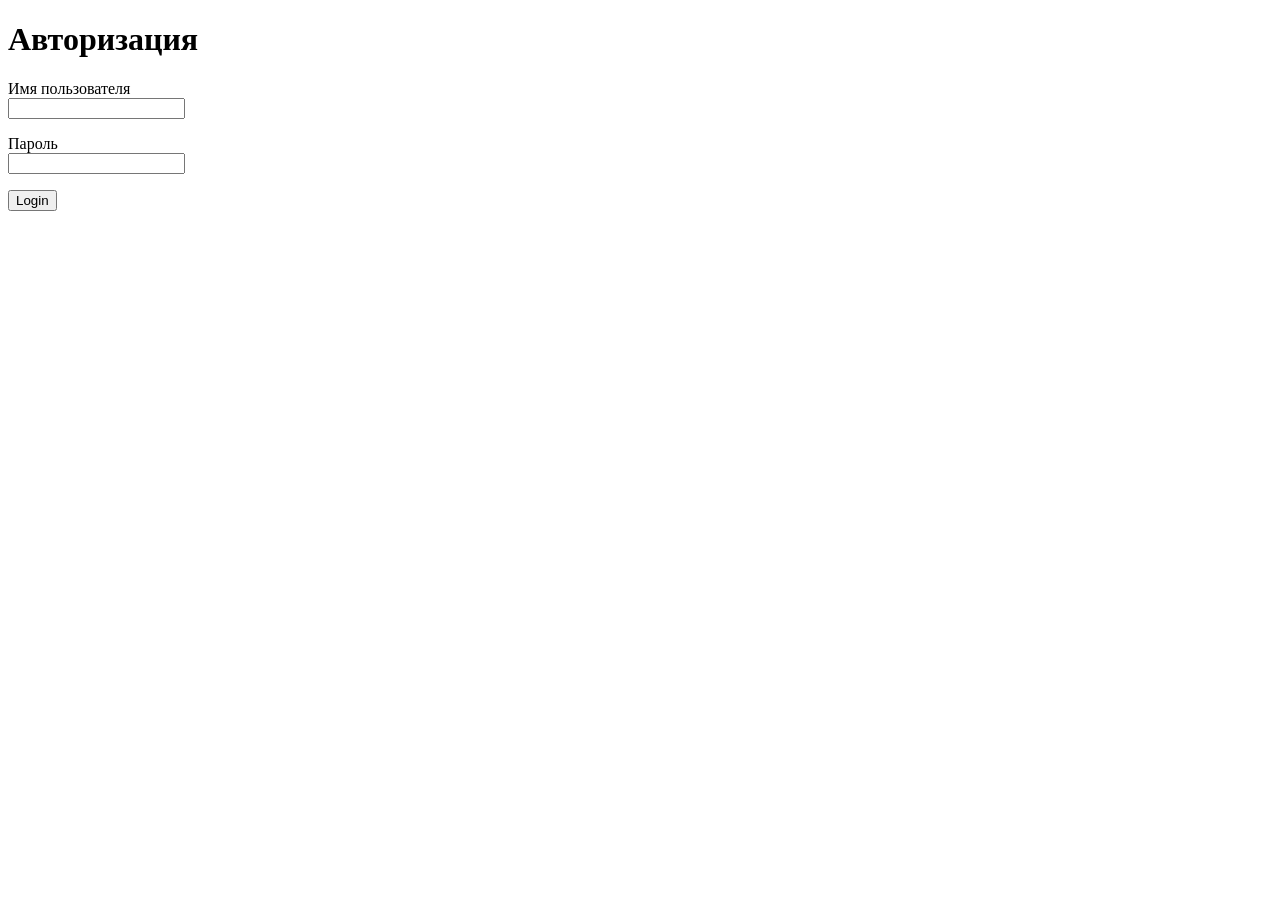
<file: project/src/main/resources/templates/login.html>
<!DOCTYPE html>

<html xmlns:th="http://www.thymeleaf.org" lang="ru">
<link rel="shortcut icon" th:href="@{/img/favicon.ico}" type="image/x-icon">

<head>
  <title>Авторизация</title>
  <meta http-equiv="content-type" content="text/html; charset=utf-8" />
  <meta name="keywords" content="" />
  <meta name="author" content="Will Rossiter" />
<link th:href="@{/css/reg.css}" media="screen" rel="stylesheet">
<link href= '//fonts.googleapis.com/css?family=Open+Sans:300italic,400italic,600italic,700italic,800italic,400,300,600,700,800' rel='stylesheet' type='text/css'>
</head> 
<body>

<div class="container mlogin">
    <div id="login">
        <h1>Авторизация</h1>
            <form th:action="@{/authenticateTheUser}" id="loginform" method="post"name="loginform">
            <p><label >Имя пользователя<br>
             <input class="input" id="username" name="username"size="20" type="text" value=""></label></p>
             <p><label >Пароль<br>
            <input class="input" id="password" name="password"size="20" type="password" value=""></label></p>
<!--	        <p class="submit"><input class="button" name="login" type="submit" value="Войти"></p>-->
                <button type="submit" class="button">Login</button>
<!--	<p class="regtext">Ещё не зарегистрированы? <a href= "register.php">Зарегистрироваться</a>!</p>-->
        </form>
    </div>
</div>
</body>
</html>
</file>
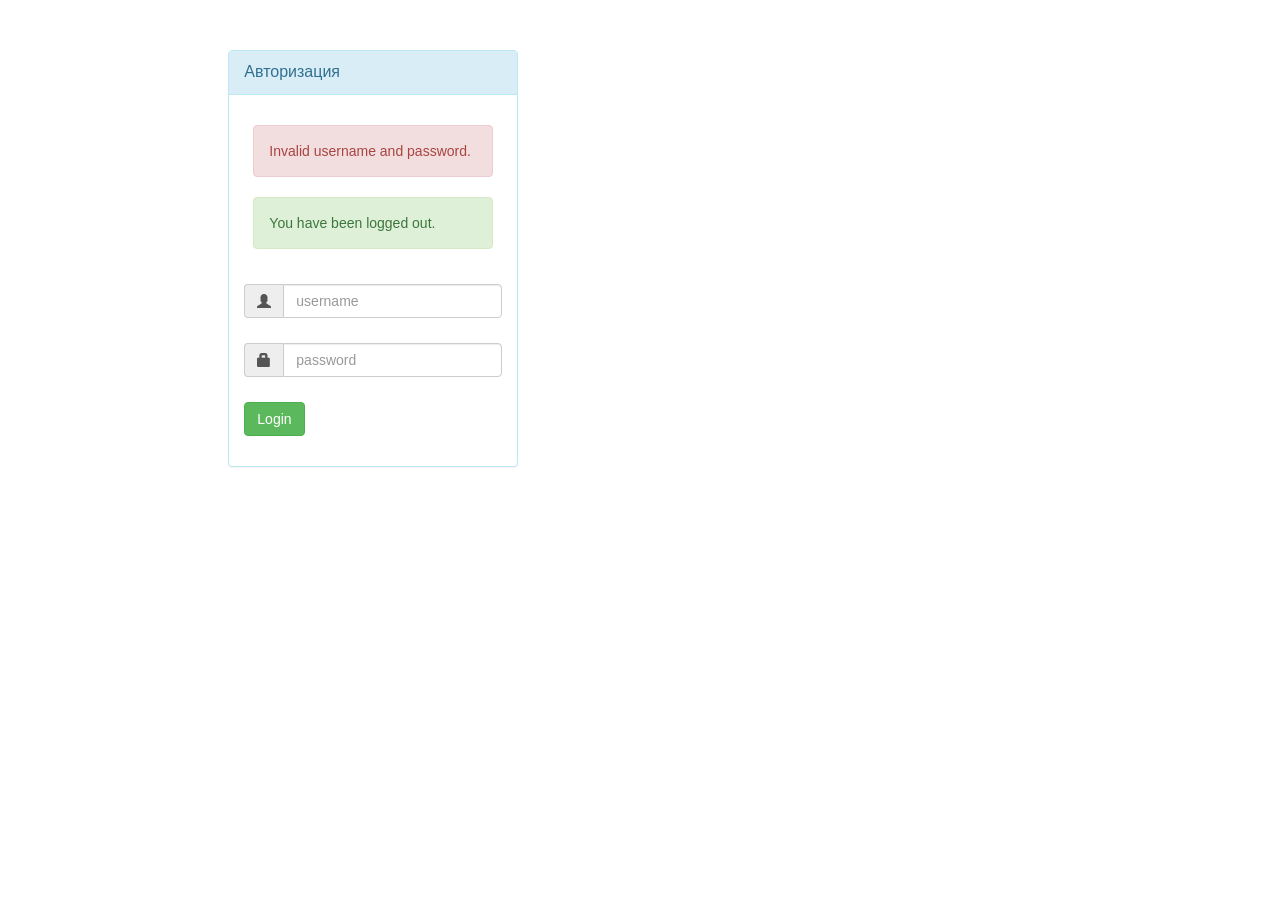
<file: project/src/main/resources/templates/login111.html>
<!DOCTYPE html>

<html xmlns:th="http://www.thymeleaf.org" lang="en">

<head>
    <title>Login Page</title>
    <meta charset="utf-8">
    <meta name="viewport" content="width=device-width, initial-scale=1, shrink-to-fit=no">
    <link rel="stylesheet" href="https://maxcdn.bootstrapcdn.com/bootstrap/3.3.7/css/bootstrap.min.css">
    <script src="https://ajax.googleapis.com/ajax/libs/jquery/3.2.0/jquery.min.js"></script>
    <script src="https://maxcdn.bootstrapcdn.com/bootstrap/3.3.7/js/bootstrap.min.js"></script>
</head>

<body>
<div>
    <div id="loginbox" style="margin-top: 50px;" class="mainbox col-md-3 col-md-offset-2 col-sm-6 col-sm-offset-2">
        <div class="panel panel-info">
            <div class="panel-heading">
                <div class="panel-title">Авторизация</div>
            </div>
            <div style="padding-top: 30px" class="panel-body">
                <form th:action="@{/authenticateTheUser}" method="POST" class="form-horizontal">
                    <div class="form-group">
                        <div class="col-xs-15">
                            <div>
                                <div th:if="${param.error} != null">
                                    <div class="alert alert-danger col-xs-offset-1 col-xs-10">
                                        Invalid username and password.
                                    </div>
                                </div>
                                <div th:if="${param.logout} != null">
                                    <div class="alert alert-success col-xs-offset-1 col-xs-10">
                                        You have been logged out.
                                    </div>
                                </div>
                            </div>
                        </div>
                    </div>
                    <div style="margin-bottom: 25px" class="input-group">
                        <span class="input-group-addon"><i class="glyphicon glyphicon-user"></i></span>
                        <input type="text" name="username" placeholder="username" class="form-control">
                    </div>
                    <div style="margin-bottom: 25px" class="input-group">
                        <span class="input-group-addon"><i class="glyphicon glyphicon-lock"></i></span>
                        <input type="password" name="password" placeholder="password" class="form-control">
                    </div>
                    <div style="margin-top: 10px" class="form-group">
                        <div class="col-sm-6 controls">
                            <button type="submit" class="btn btn-success">Login</button>
                        </div>
                    </div>
                </form>
            </div>
        </div>
    </div>
</div>
</body>
</html>
</file>
